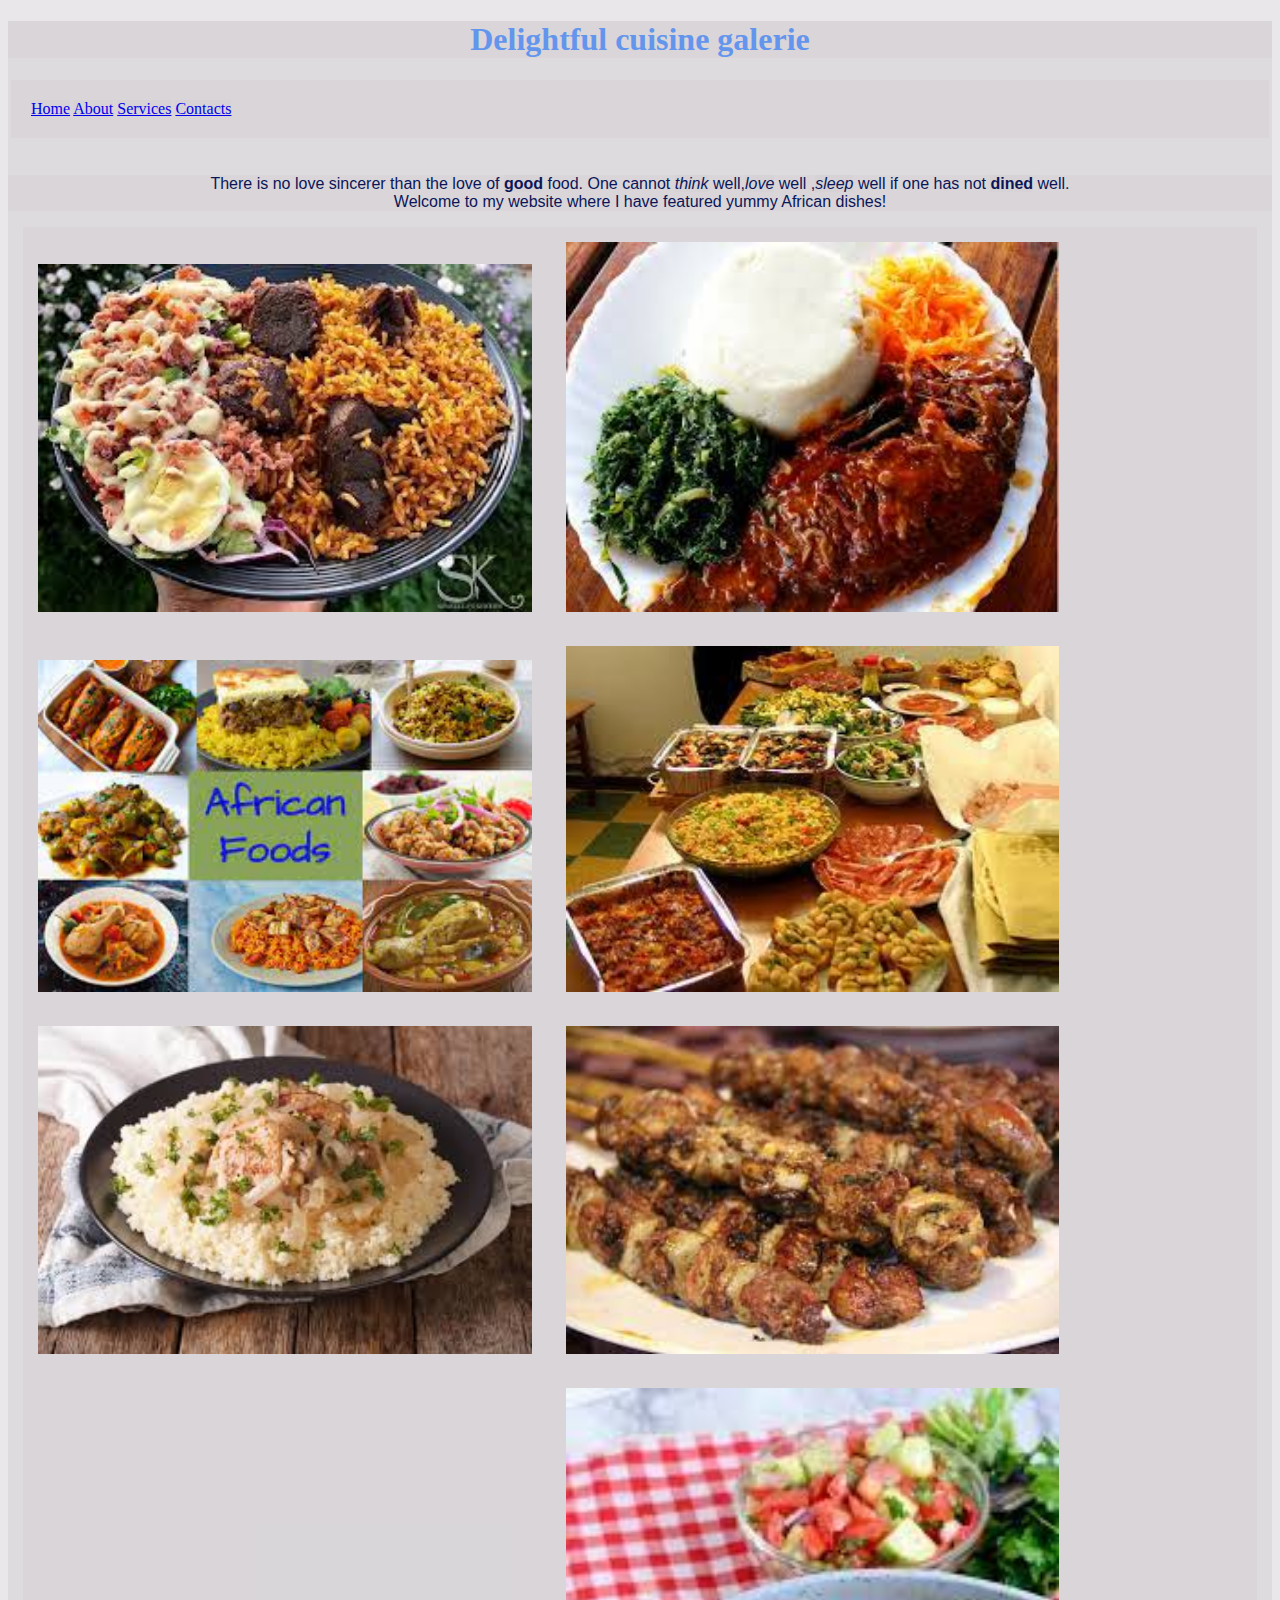
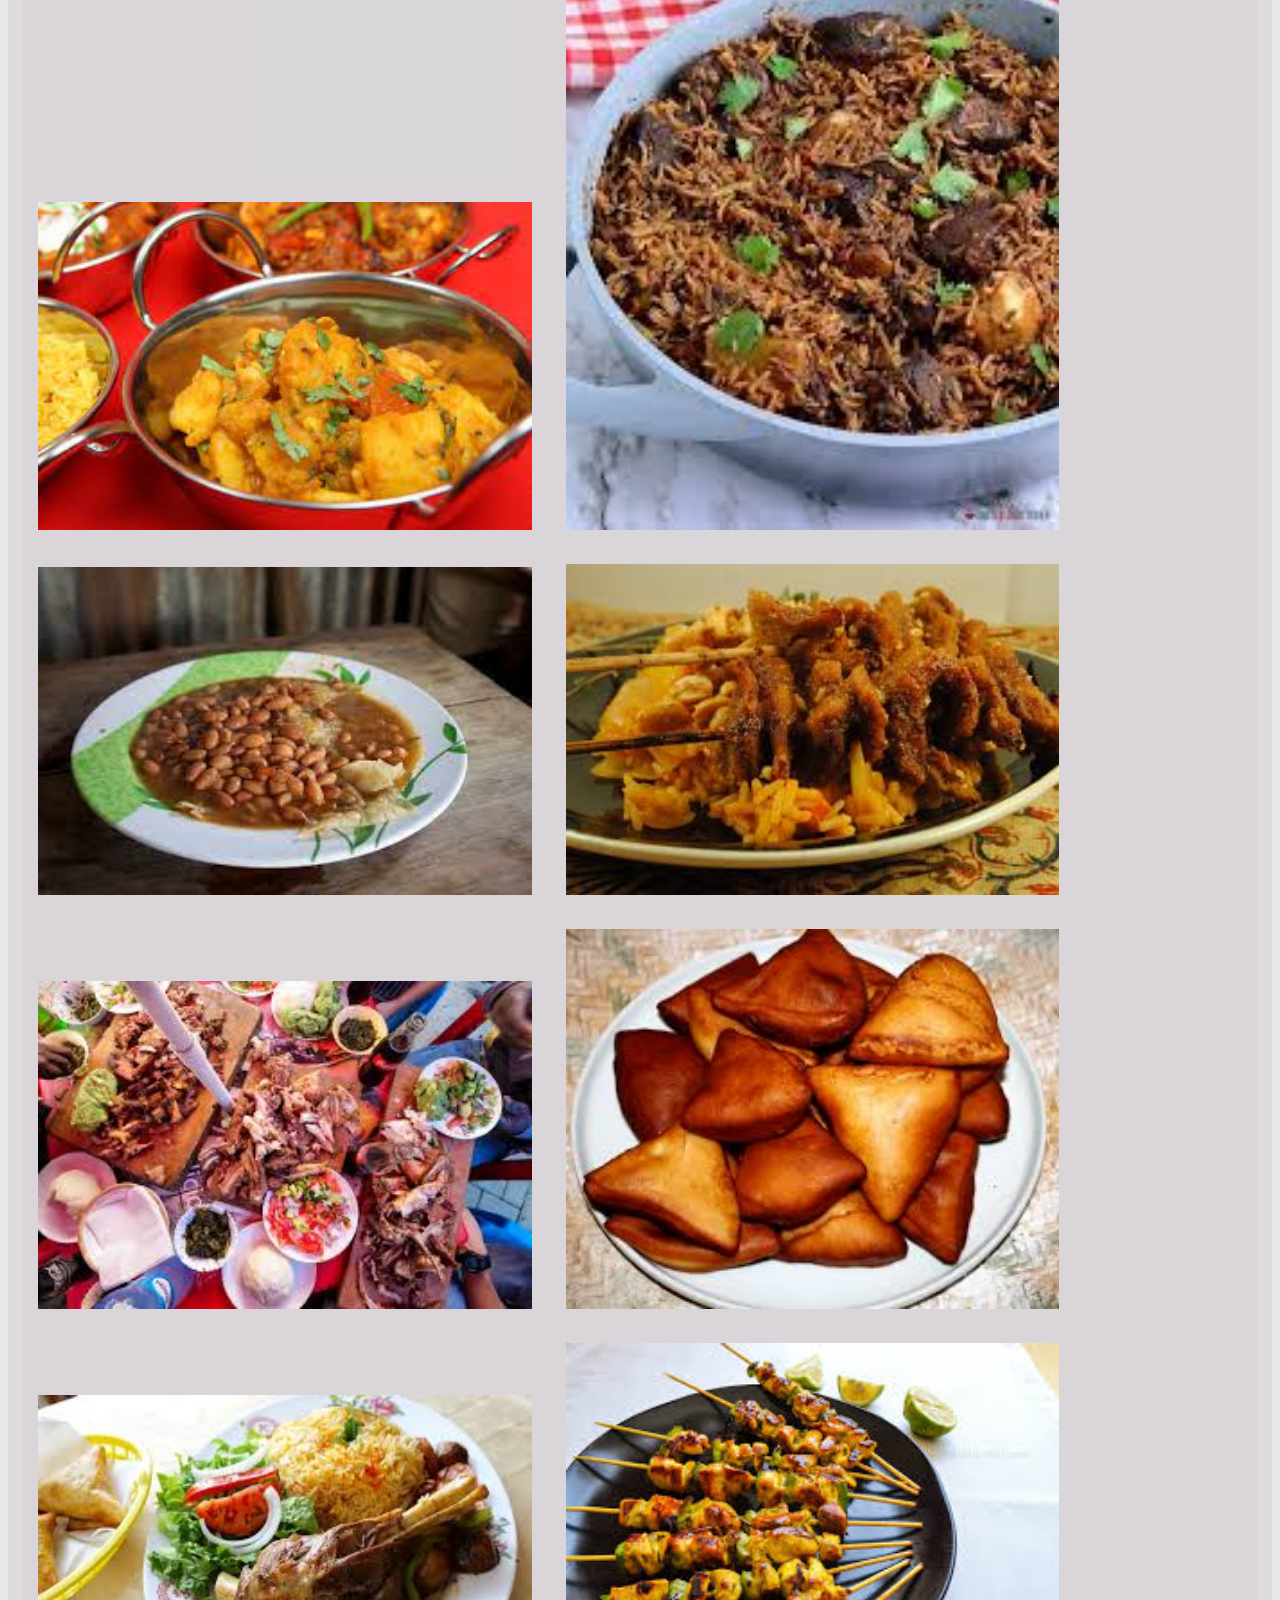
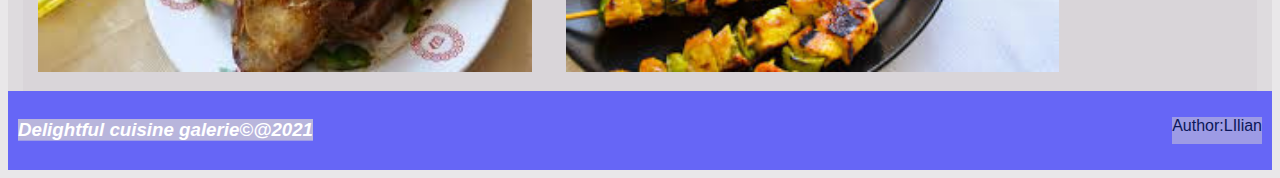
<file: index.html>
<!DOCTYPE html>
<html lang="en">
<head>
    <meta charset="UTF-8">
    <meta http-equiv="X-UA-Compatible" content="IE=edge">
    <meta name="viewport" content="width=device-width, initial-scale=1.0">
    <title>Photography site</title>
    <link rel="stylesheet" href="index.css">
</head>
<body>
    <h1> Delightful  cuisine galerie</h1>
    <div id="navbars">
            <a href="Home">Home</a>
            <a href="About">About</a>
            <a href="Services">Services</a>
            <a href="Contacts">Contacts</a>
</div>
<br>
<p>
    There is no love sincerer than the love of <strong>good</strong> food. One cannot <em>think</em> well,<em>love</em> well ,<em>sleep</em> well if one has not <strong>dined</strong> well.<br> Welcome to my website where I have featured yummy African dishes!
</p>
<section id="figures">
   <img class="1"src="./img1.jpeg"></img>
    <img class="2"src="./img2.jpeg"></img>
    <img class="3"src="./img3.jpeg"></img>
    <img class="4" src="./img4.jpeg"></img>
    <img class="5"src="./img5.jpeg"></img>
    <img class="6"src="./img6.jpeg"></img>
    <img class="7"src="./img7.jpeg"></img>
    <img class="8"src="./img8.jpeg"></img>
    <img class="9"src="./img9.jpeg"></img>
    <img class="10"src="./img10.jpeg"></img>
    <img class="11"src="./img11.jpeg"></img>
    <img class="12"src="./img12.jpeg"></img>
    <img class="13"src="./img13.jpeg"></img>
    <img class="14"src="./img14.jpeg"></img>
</section>



    
</body>
<footer>
    
   
    <h3><i>Delightful  cuisine galerie&copy;@2021</i></h3>
    <p>Author:LIlian</p>
    
    
  </footer>
</html>
</file>
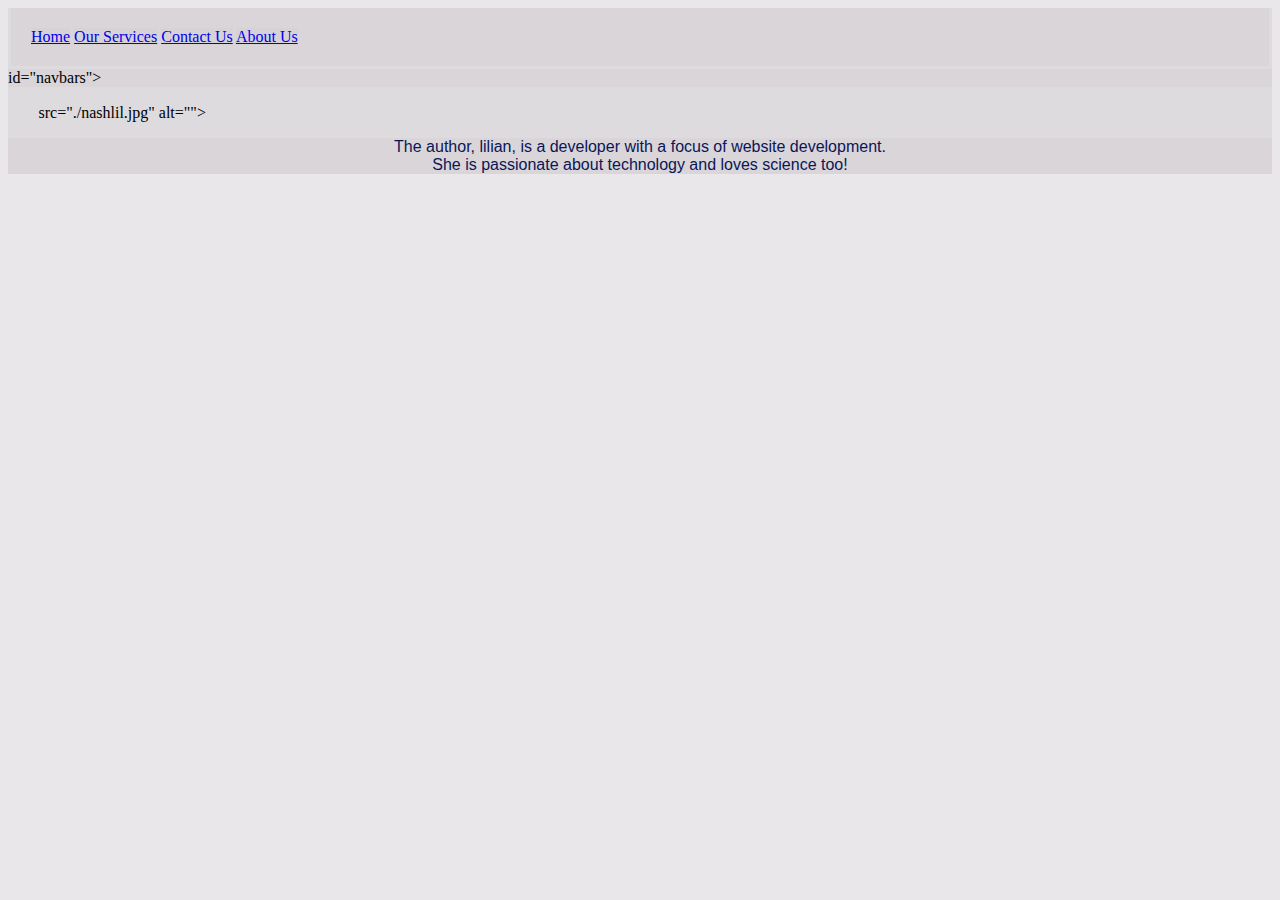
<file: about.html>
<!DOCTYPE html>
<html lang="en">
<head>
    <meta charset="UTF-8">
    <meta http-equiv="X-UA-Compatible" content="IE=edge">
    <meta name="viewport" content="width=device-width, initial-scale=1.0">
    <title>Photography site</title>
    <link rel="stylesheet" href="index.css">
</head>
<body>
    <div id="navbars">
        <a href="index.html">Home</a>
        <a href="services.html">Our Services</a>
        <a href="Contacts.html">Contact Us</a>
        <a href="about.html">About Us</a>
</div>

<div> id="navbars"></div>
    <img id="mine">src="./nashlil.jpg" alt=""><img>
<p>The author, lilian, is  a developer with a focus of website development.<br>She is passionate about technology and loves science too!</p>
</div>
    
</body>
</html>
</file>
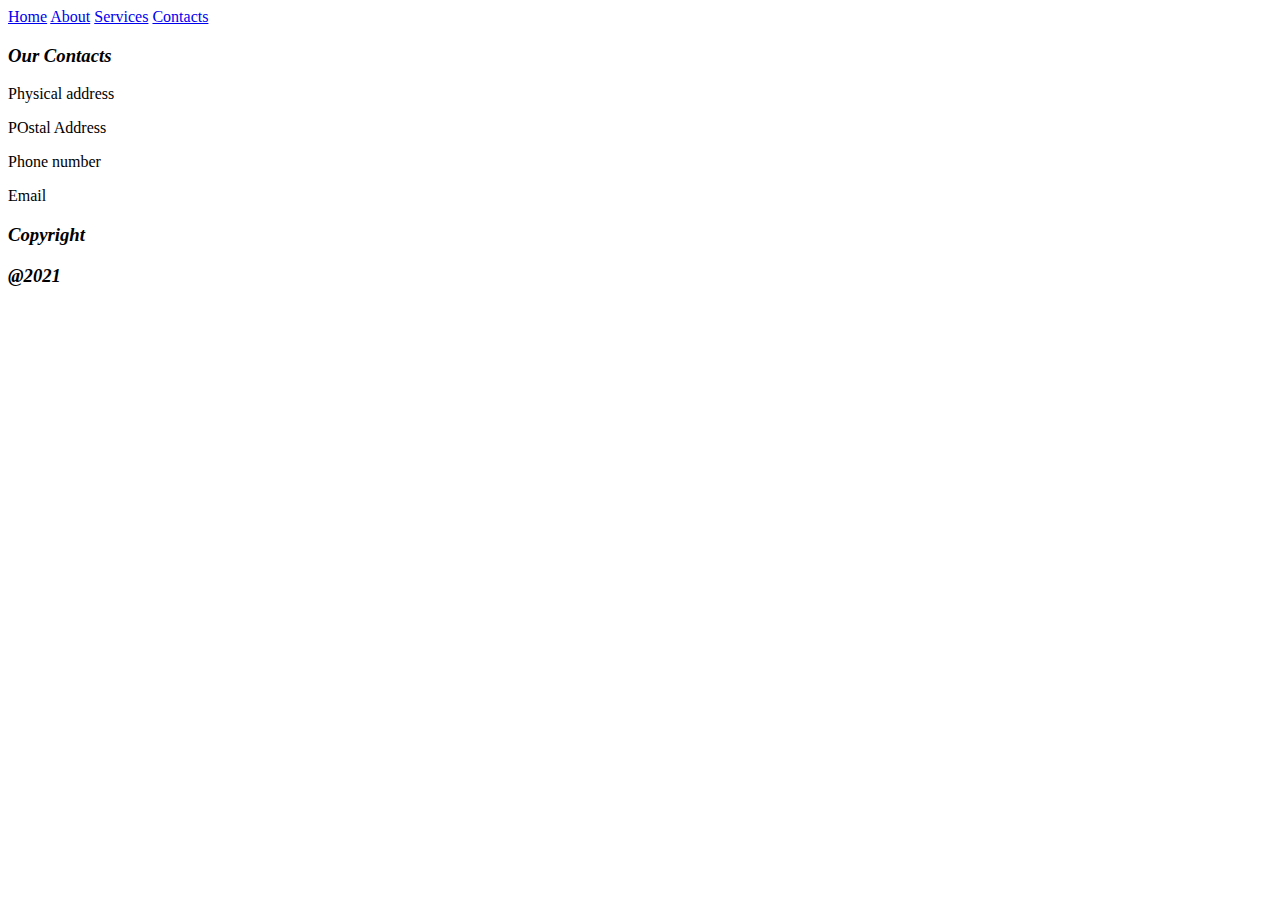
<file: Contacts.html>
<!DOCTYPE html>
<html lang="en">
<head>
    <meta charset="UTF-8">
    <meta http-equiv="X-UA-Compatible" content="IE=edge">
    <meta name="viewport" content="width=device-width, initial-scale=1.0">
    <title>Document</title>
</head>
<body>
    <div id="navbars">
        <a href="Home.html">Home</a>
        <a href="About.html">About</a>
        <a href="Services.html">Services</a>
        <a href="Contacts.html">Contacts</a>
</div>

    
</body>
<footer>
    <h3><i>Our Contacts</i></h3>
    <p>Physical address</p>
    <p>POstal Address</p>
    <p>Phone number</p>
    <p>Email</p>

    <h3><i>Copyright</i></h3>
    <h3><i>@2021</i></h3>
</footer>
</html>
</file>
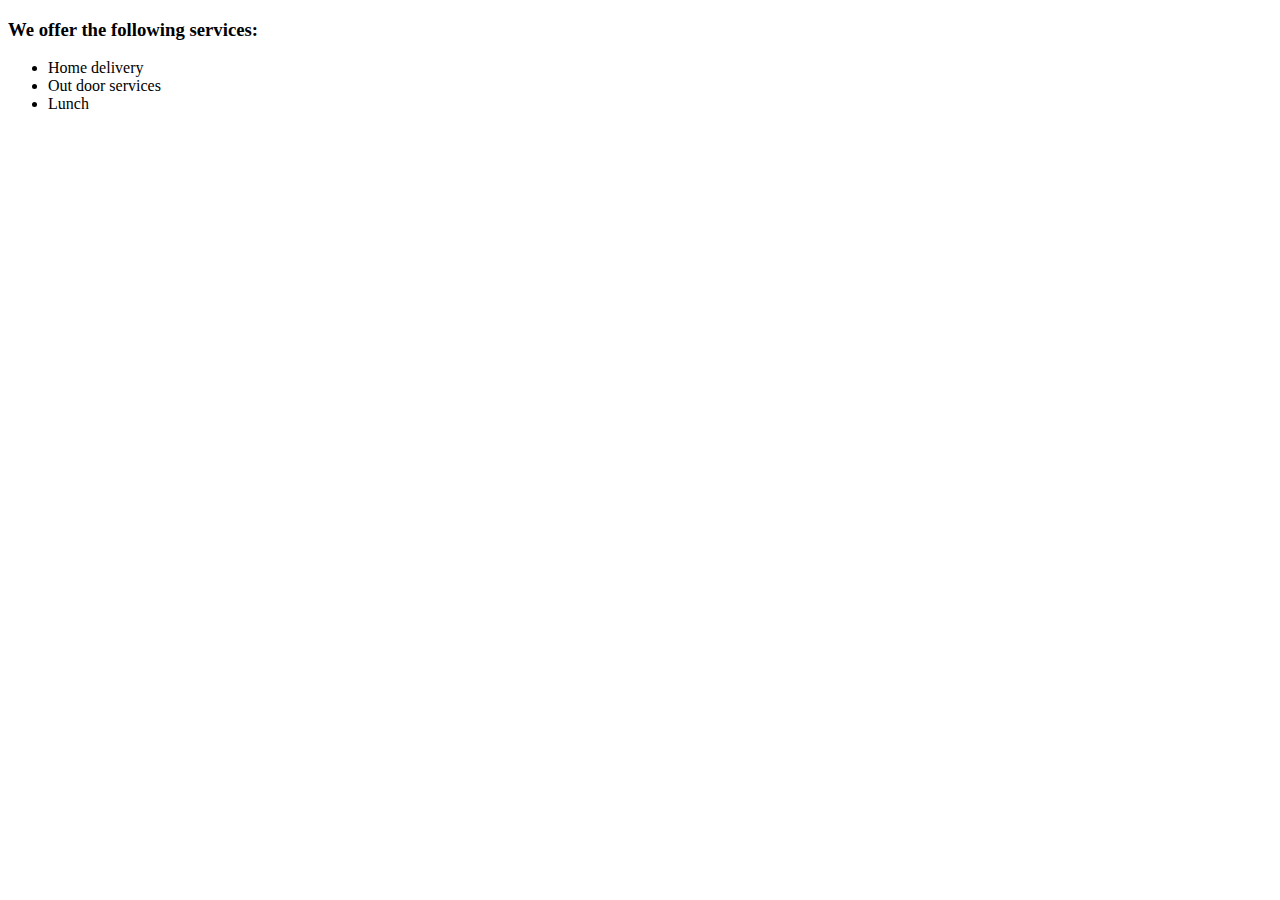
<file: services.html>
<!DOCTYPE html>
<html lang="en">
<head>
    <meta charset="UTF-8">
    <meta http-equiv="X-UA-Compatible" content="IE=edge">
    <meta name="viewport" content="width=device-width, initial-scale=1.0">
    <title>Photography site</title>
</head>
<body>
    <h3> We offer the following services:</h3>
    <ul>
        <li>Home delivery</li>
        <li>Out door services</li>
        <li>Lunch</li>
        
        



    </ul>
    
</body>
</html>
</file>
<file: index.css>
nav {
    max-width: 960px;
    margin: 0 auto;
    padding: 10px 0;
    margin-right: 0%;
 }
 ul{
     text-align: right;
     display:  inline-block;

 }

 * {
    box-sizing: border-box;
    background-color: #d4d0d481;
  }
footer{
    background-color:rgb(246, 240, 240);
display: flex;
justify-content: space-between;
padding: 10px;
}
h5{
    color: black;
}
footer{
    font: size 20px;
    font-family: Verdana, Geneva, Tahoma, sans-serif;
    color: rgb(11, 22, 87);
    text-align: center;
    padding: 10px;
   
}
p{
    font: size 20px;;
    font-family: Verdana, Geneva, Tahoma, sans-serif;
    color: rgb(11, 22, 87);
    text-align: center;
 
}

img{
    height: 40%;
    width: 40%;
    margin: 15px;
}
#figures{
    margin-left: 15px;
    margin-right:15px;
    margin-top: 15px;
    
    
}
.content{
    margin-top: 10px;
    margin-bottom: 10px;
    text-align: center;
}

h1{
    text-align: center;
    color: cornflowerblue;
    font-weight: 700;
    font-size: 32px;
}
ul {
    list-style-type: none;
    margin: 0;
    padding: 0;
    overflow: hidden;
    background-color: #333;
  }
  li {
    float: left;
  }
  li a {
    display: block;
    color: white;
    text-align: center;
    padding: 14px 16px;
    text-decoration: none;
  }
  li a:hover {
    background-color: rgb(153, 60, 60);
  }
  nav{
      margin: none;
  }

  #navbars{
      padding: 20px;
      justify-content:space-between;
      margin:3px;
      align-content:left;

  }
  h3{
      text-align: center;
  }
  .form{
      border-radius: 2px;
      background-color: white;
      padding: 10px;
  }
  input[typetext], select, textarea{
     width: 100%;
     padding: 12px;
     border: 1px solid #ccc;
     border-radius: 4px;
     box-sizing: border-box;
     margin-top: 6px;
     margin-bottom: 16px;
     resize: vertical;
  }

  footer{
      background-color: #6666f6;
      padding: 10px;
      text-align: center;
      color: white;
  }
  #mine{
      height: 0.5px;
      width: 0.5px;
  }
</file>
